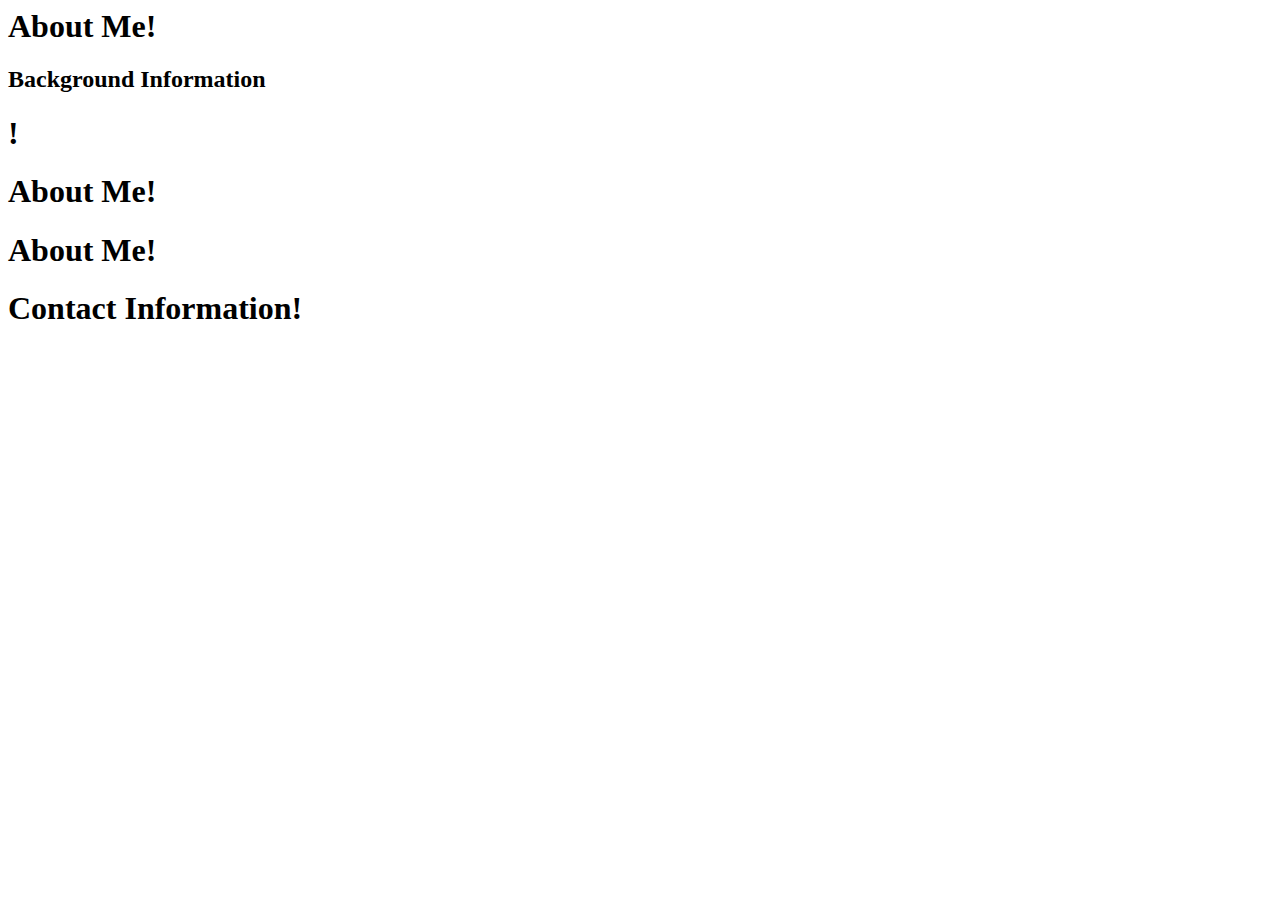
<file: index.html.html>
<!DOCTAG html>
<html lang = "en">
<head>
	<title>Aneesh Mysore</title>
</head>
<body>
<h1> About Me!</h1>

<h2> Background Information</h2> <!-- This para for background info stuff-->
<p>         </p> 
<h1> !</h1>
<h1> About Me!</h1>
<h1> About Me!</h1>
<h1> Contact Information!</h1>
</body>
</html>
</file>
